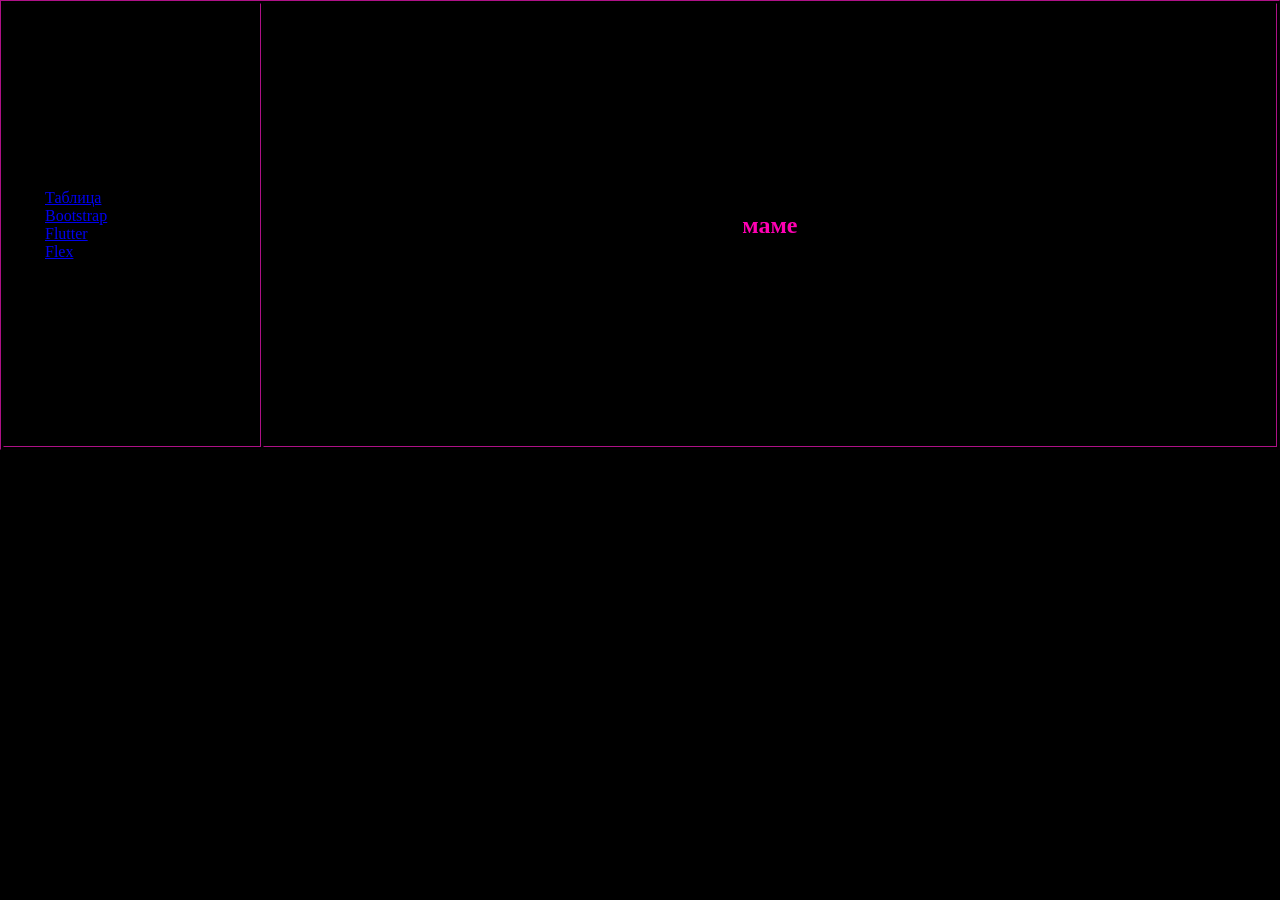
<file: bootstrap.html>
<!DOCTYPE html>
<html lang="ru">
<head>
    <meta charset="UTF-8">
    <title>руина</title>
    <link rel="stylesheet" href="style.css">
</head>
<body>

    <table style="height:50vh" border="1">
        <tr>
            <td style="width:20vw">
                <ul>
                    <li><a href="table.html">Таблица</a></li>
                    <li><a href="bootstrap.html">Bootstrap</a></li>
                    <li><a href="flutter.html">Flutter</a></li>
                    <li><a href="flex.html">Flex</a></li>
                </ul>
            </td>
            <td style="width:80vw">
                <h1>маме</h1>
            </td>
        </tr>
    </table>

</body>
</html>
</file>
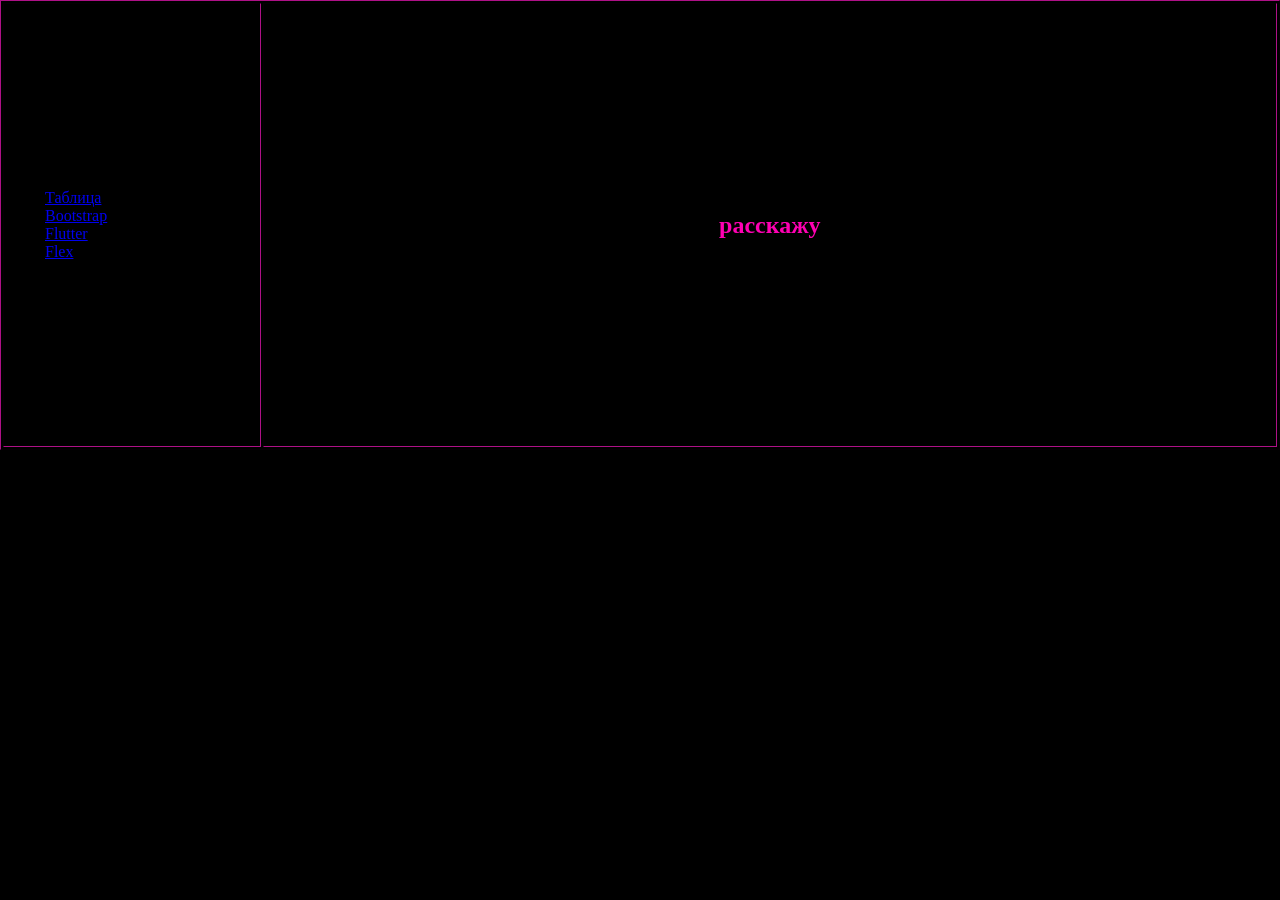
<file: flex.html>
<!DOCTYPE html>
<html lang="ru">
<head>
    <meta charset="UTF-8">
    <title>руина</title>
    <link rel="stylesheet" href="style.css">
</head>
<body>

    <table style="height:50vh" border="1">
        <tr>
            <td style="width:20vw">
                <ul>
                    <li><a href="table.html">Таблица</a></li>
                    <li><a href="bootstrap.html">Bootstrap</a></li>
                    <li><a href="flutter.html">Flutter</a></li>
                    <li><a href="flex.html">Flex</a></li>
                </ul>
            </td>
            <td style="width:80vw">
                <h1>расскажу</h1>
            </td>
        </tr>
    </table>

</body>
</html>
</file>
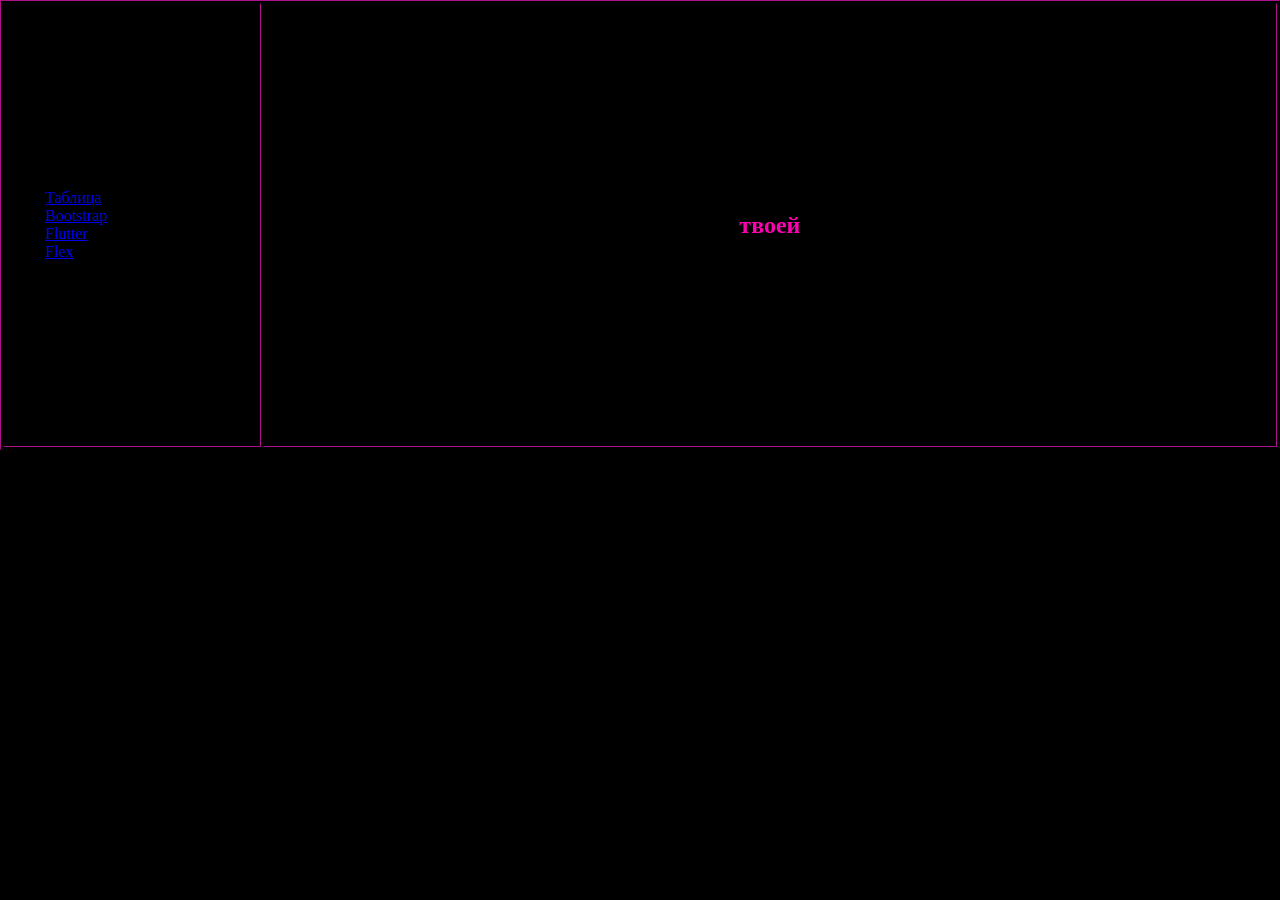
<file: flutter.html>
<!DOCTYPE html>
<html lang="ru">
<head>
    <meta charset="UTF-8">
    <title>руина</title>
    <link rel="stylesheet" href="style.css">
</head>
<body>

    <table style="height:50vh" border="1">
        <tr>
            <td style="width:20vw">
                <ul>
                    <li><a href="table.html">Таблица</a></li>
                    <li><a href="bootstrap.html">Bootstrap</a></li>
                    <li><a href="flutter.html">Flutter</a></li>
                    <li><a href="flex.html">Flex</a></li>
                </ul>
            </td>
            <td style="width:80vw">
                <h1>твоей</h1>
            </td>
        </tr>
    </table>

</body>
</html>
</file>
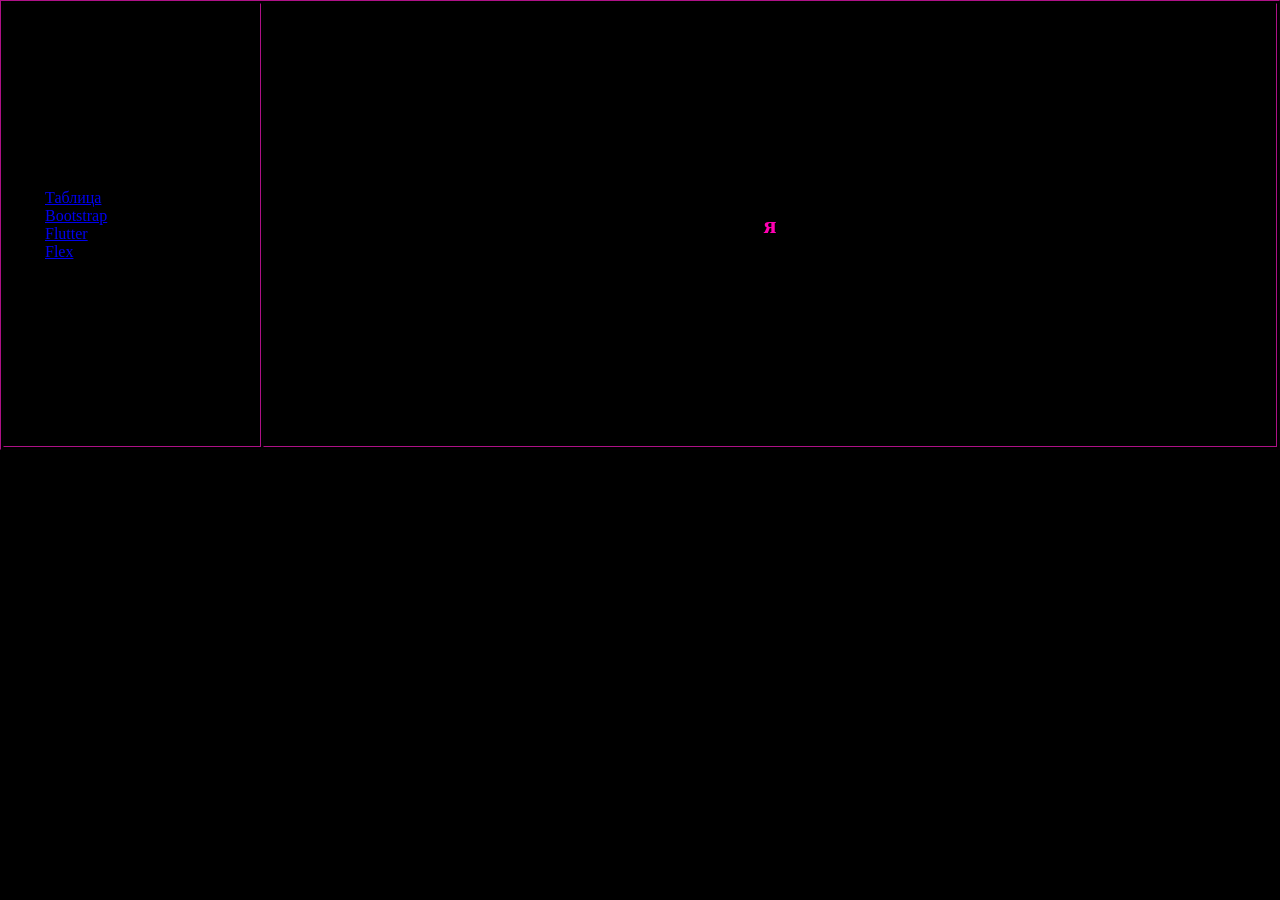
<file: table.html>
<!DOCTYPE html>
<html lang="ru">
<head>
    <meta charset="UTF-8">
    <title>руина</title>
    <link rel="stylesheet" href="style.css">
</head>
<body>

    <table style="height:50vh" border="1">
        <tr>
            <td style="width:20vw">
                <ul>
                    <li><a href="table.html">Таблица</a></li>
                    <li><a href="bootstrap.html">Bootstrap</a></li>
                    <li><a href="flutter.html">Flutter</a></li>
                    <li><a href="flex.html">Flex</a></li>
                </ul>
            </td>
            <td style="width:80vw">
                <h1>я</h1>
            </td>
        </tr>
    </table>

</body>
</html>
</file>
<file: style.css>
h1 {
    color: #ff00b3;
    font-size: 24px;
    text-align: center;
}
body {
    background: rgb(0, 0, 0);
    margin: 0;
}
#login {
  text-align: center;
}
table {
  border-color: rgb(90, 9, 70);
}
button {
  background-color: #ff00b3;
  font-size: 20px;
  font-weight: 700;
  border-radius: 15px;
}
</file>
